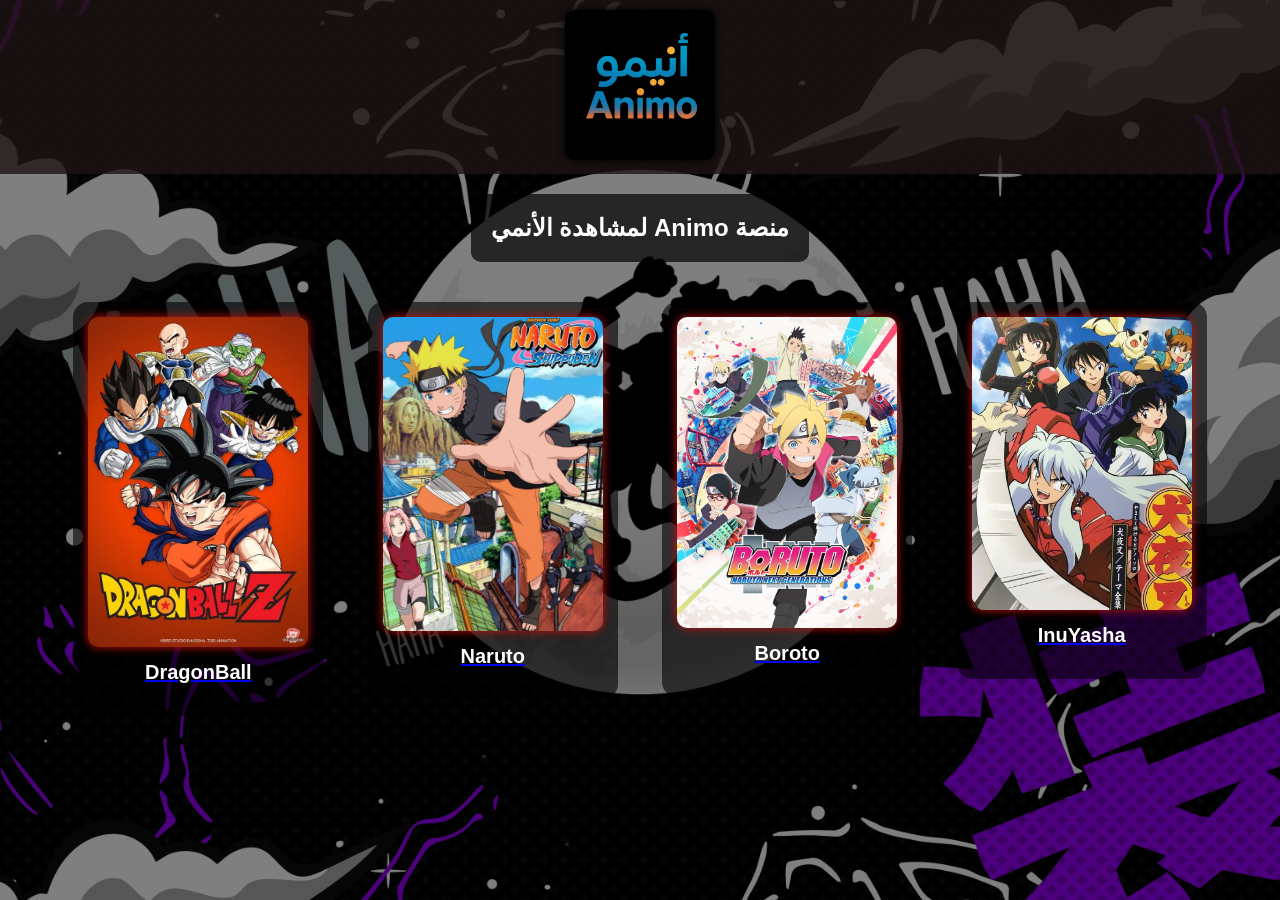
<file: index.html>
<!DOCTYPE html>
<html lang="ar" dir="rtl">
<head>
  <meta charset="UTF-8">
  <title>منصة Animo</title>
  <link rel="stylesheet" href="style.css">
</head>
<body>
  <header class="logo-header">
    <img src="images/animo.jpg" alt="شعار Animo" class="logo-img">
  </header>

  <h1 class="main-title">منصة Animo لمشاهدة الأنمي</h1>

  <div class="anime-container">
  
    <div class="anime-box">
      <a href="anime.html?anime=InuYasha">
        <img src="images/InuYasha.jpg" alt="InuYasha">
        <h2>InuYasha</h2>
      </a>
    </div>

    <div class="anime-box">
      <a href="anime.html?anime=Boroto">
        <img src="images/Boroto.jpg" alt="Boroto">
        <h2>Boroto</h2>
      </a>
    </div>

    <div class="anime-box">
      <a href="anime.html?anime=Naruto">
        <img src="images/Naruto.jpg" alt="Naruto">
        <h2>Naruto</h2>
      </a>
    </div>

    <div class="anime-box">
      <a href="anime.html?anime=DragonBall">
        <img src="images/dragonball.jpg" alt="DragonBall">
        <h2>DragonBall</h2>
      </a>
    </div>
  </div>

  <script src="links.js"></script>
  <script>
    
    const animeMap = {};
    links.forEach(url => {
      const match = url.match(/video-title=([^&]+)/);
      if (!match) return;
      const [animeName, epNum] = match[1].split('-');
      if (!animeMap[animeName]) animeMap[animeName] = [];
      animeMap[animeName].push({ episode: epNum, url });
    });
    window.animeMap = animeMap;
  </script>
</body>
</html>
</file>
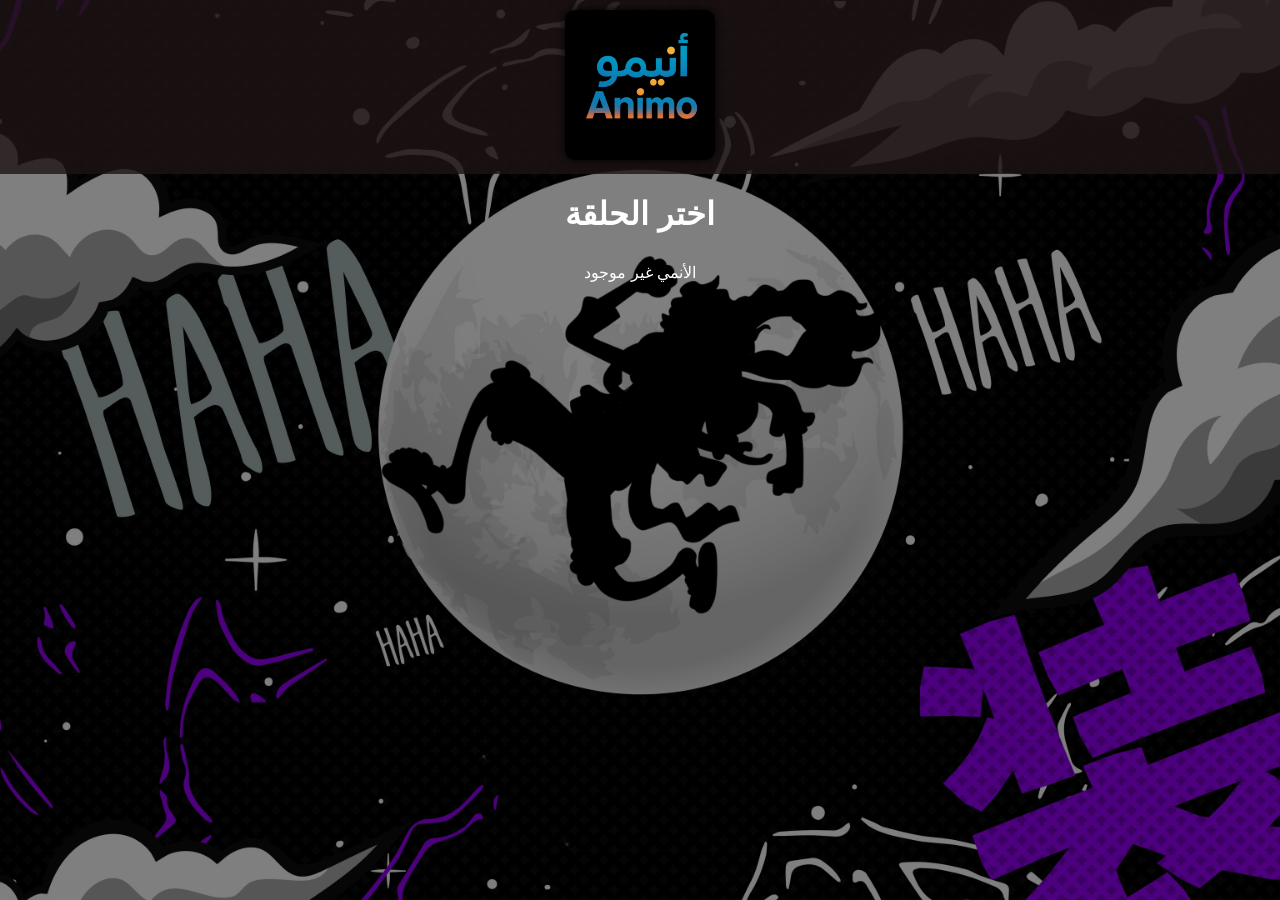
<file: anime.html>
<!DOCTYPE html>
<html lang="ar" dir="rtl">
<head>
  <meta charset="UTF-8">
  <meta name="viewport" content="width=device-width, initial-scale=1.0">
  <title>الأنمي - الحلقات</title>
  <link rel="stylesheet" href="style.css">
</head>
<body class="play-page">

  <header class="logo-header">
    <a href="index.html">
      <img src="images/animo.jpg" alt="شعار Animo" class="logo-img">
    </a>
  </header>

  <h1 id="animeTitle">اختر الحلقة</h1>

  <div class="episodes-list">
    <ul id="episodes"></ul>
  </div>

  <script src="links.js"></script>
  <script>
    // دالة استخراج اسم الأنمي ورقم الحلقة بعد آخر '=' أو '+'
    const parseLink = (url) => {
      const match = url.match(/video-title=([^&]+)/);
      if (!match) return null;

      let full = match[1];
      // أخذ كل شيء بعد آخر = أو +
      const lastSignIndex = Math.max(full.lastIndexOf('='), full.lastIndexOf('+'));
      if (lastSignIndex !== -1) {
        full = full.substring(lastSignIndex + 1);
      }

      // تقسيم الاسم ورقم الحلقة عند آخر '-'
      const lastDash = full.lastIndexOf('-');
      if (lastDash === -1) return null;
      const animeName = full.substring(0, lastDash);
      const epNum = full.substring(lastDash + 1);
      return { animeName, epNum, url };
    };

    // إنشاء خريطة الأنمي والحلقات
    const animeMap = {};
    links.forEach(url => {
      const data = parseLink(url);
      if (!data) return;
      const { animeName, epNum } = data;
      if (!animeMap[animeName]) animeMap[animeName] = [];
      animeMap[animeName].push({ episode: epNum, url: data.url });
    });

    // قراءة اسم الأنمي من الرابط
    const params = new URLSearchParams(window.location.search);
    const anime = params.get("anime") || "";

    const episodesList = document.getElementById("episodes");

    if (animeMap[anime]) {
      // ترتيب الحلقات حسب الرقم
      animeMap[anime].sort((a,b) => Number(a.episode) - Number(b.episode));
      animeMap[anime].forEach((epObj, index) => {
        const li = document.createElement("li");
        const a = document.createElement("a");
        a.href = `player.html?anime=${anime}&ep=${index}`;
        a.textContent = `الحلقة ${epObj.episode}`;
        li.appendChild(a);
        episodesList.appendChild(li);
      });
    } else {
      episodesList.innerHTML = "<li>الأنمي غير موجود</li>";
    }
  </script>

</body>
</html>
</file>
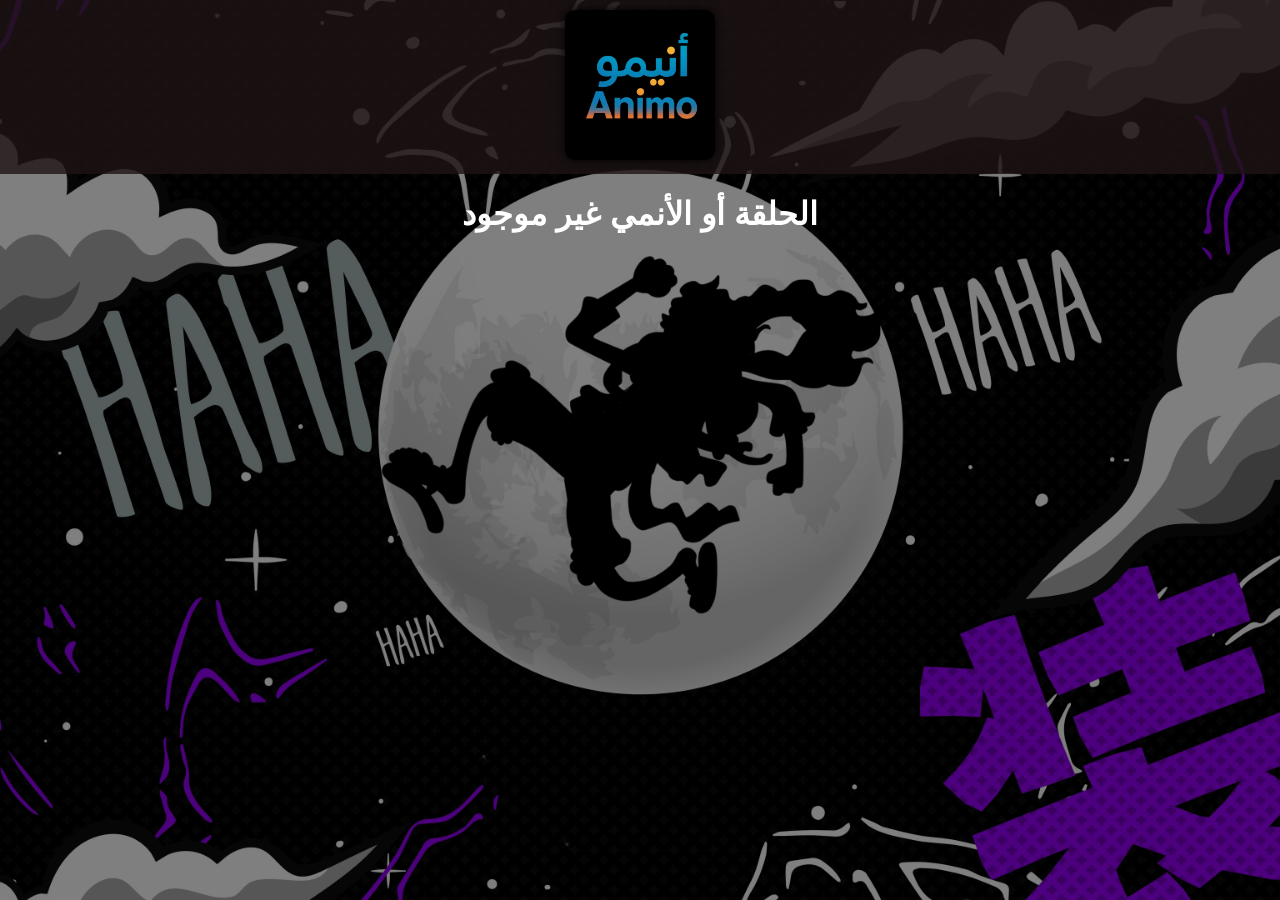
<file: player.html>
<!DOCTYPE html>
<html lang="ar" dir="rtl">
<head>
  <meta charset="UTF-8">
  <title>مشغل الحلقة</title>
  <link rel="stylesheet" href="style.css">
</head>
<body>

  <header class="logo-header">
    <a href="index.html">
      <img src="images/animo.jpg" alt="شعار Animo" class="logo-img">
    </a>
  </header>

  <h1 id="animeTitle">تحميل الحلقة...</h1>

  <a id="backBtn" class="back-btn" href="#">⬅ العودة للحلقات</a>

  <iframe id="animePlayer" width="100%" height="600px" frameborder="0" allowfullscreen></iframe>

  <script src="links.js"></script>
  <script>
    // إنشاء خريطة الأنمي والحلقات مباشرة
    const animeMap = {};
    links.forEach(url => {
      const match = url.match(/video-title=([^&]+)/);
      if (!match) return;
      const [animeName, epNum] = match[1].split('-');
      if (!animeMap[animeName]) animeMap[animeName] = [];
      animeMap[animeName].push({ episode: epNum, url });
    });

    const params = new URLSearchParams(window.location.search);
    const anime = params.get("anime");
    const epIndex = params.get("ep");
    const title = document.getElementById("animeTitle");
    const player = document.getElementById("animePlayer");
    const backBtn = document.getElementById("backBtn");

    if (animeMap[anime] && animeMap[anime][epIndex]) {
      const epObj = animeMap[anime][epIndex];
      player.src = epObj.url;
      title.textContent = `${anime} - الحلقة ${epObj.episode}`;
      backBtn.href = `anime.html?anime=${anime}`;
    } else {
      title.textContent = "الحلقة أو الأنمي غير موجود";
      player.style.display = "none";
      backBtn.style.display = "none";
    }
  </script>

</body>
</html>
</file>
<file: style.css>
body {
  background: linear-gradient(rgba(0,0,0,0.5), rgba(0,0,0,0.5)), url("images/bg.jpg") no-repeat center center fixed;
  background-size: cover;
  color: white;
  font-family: 'Arial', sans-serif;
  text-align: center;
  margin: 0;
  padding: 0;
}

.logo-header {
  background-color: rgba(30, 20, 20, 0.8);
  padding: 10px;
}

.logo-img {
  width: 150px;
  border-radius: 10px;
  box-shadow: 0 0 10px rgb(0, 0, 0);
}

.main-title {
  background-color: rgba(0, 0, 0, 0.7);
  padding: 20px;
  font-size: 24px;
  color: white;
  border-radius: 10px;
  width: fit-content;
  margin: 20px auto;
}

.anime-box {
  display: inline-block;
  margin: 20px;
  vertical-align: top;
  background: rgba(0, 0, 0, 0.6);
  padding: 15px;
  border-radius: 15px;
  transition: 0.3s;
}

.anime-box:hover {
  transform: scale(1.05);
}

.anime-box img {
  width: 200px;
  border-radius: 10px;
  box-shadow: 0 0 10px rgb(196, 15, 15);
}

.anime-box h2 {
  color: white;
  margin-top: 10px;
  font-size: 18px;
}

.episodes-list ul {
  list-style: none;
  padding: 0;
  margin-top: 30px;
  display: flex;
  flex-wrap: wrap;
  justify-content: center;
  gap: 15px;
}

.episodes-list li {
  margin: 0;
}

.episodes-list a {
  display: flex;
  align-items: center;
  justify-content: center;
  width: 70px;
  height: 70px;
  background: linear-gradient(145deg, #ff4d4d, #ff0000);
  border-radius: 15px;
  color: white;
  font-size: 18px;
  font-weight: bold;
  text-decoration: none;
  box-shadow: 0 5px 15px rgba(0,0,0,0.3);
  transition: all 0.3s ease;
}

.episodes-list a:hover {
  transform: scale(1.15);
  box-shadow: 0 8px 20px rgba(255, 0, 0, 0.6);
  background: linear-gradient(145deg, #ff6666, #ff1a1a);
  color: white;
}

#animePlayer {
  width: 80%;
  max-width: 800px;
  height: 500px;
  margin: 20px auto;
  display: block;
  border-radius: 10px;
  box-shadow: 0 0 15px rgba(0,0,0,0.4);
}

@media only screen and (max-width: 768px) {
  .anime-box { display: block; margin: 20px auto; }
  .anime-box img { width: 180px; }
  .anime-box h2 { font-size: 20px; }
  .episodes-list a { width: 90px; height: 70px; font-size: 20px; }
  .logo-img { width: 140px; }
  .main-title { font-size: 22px; padding: 18px; }
  #animePlayer { width: 100%; height: 250px; }
}

@media only screen and (min-width: 769px) and (max-width: 1024px) {
  .anime-box img { width: 200px; }
  .anime-box h2 { font-size: 22px; }
  .episodes-list a { width: 80px; height: 80px; font-size: 19px; }
  #animePlayer { width: 90%; height: 350px; }
}

@media only screen and (min-width: 1025px) {
  .anime-box img { width: 220px; }
  .anime-box h2 { font-size: 20px; }
  .episodes-list a { width: 70px; height: 70px; font-size: 18px; }
  #animePlayer { width: 80%; height: 500px; }
}
</file>
